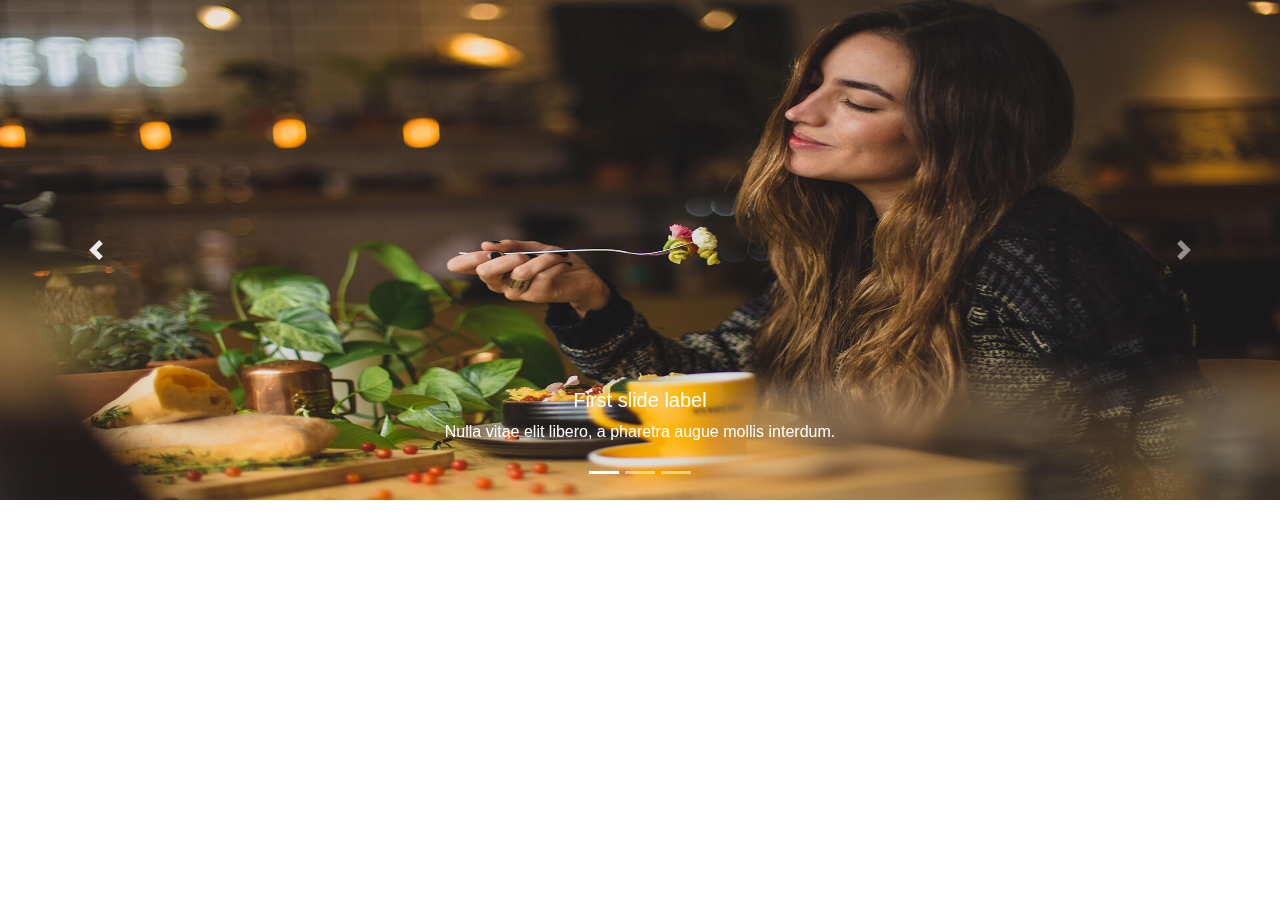
<file: Manohar Bikkaneri-carousel/carousel.html>
<!DOCTYPE html>
<html>
<head>
	<title></title>
	<link rel="stylesheet" href="https://stackpath.bootstrapcdn.com/bootstrap/4.5.2/css/bootstrap.min.css" integrity="sha384-JcKb8q3iqJ61gNV9KGb8thSsNjpSL0n8PARn9HuZOnIxN0hoP+VmmDGMN5t9UJ0Z" crossorigin="anonymous">
	<link rel="stylesheet" type="text/css" href="css/style.css">
	
</head>
<body>

	<div>
		<div id="carouselExampleCaptions" class="carousel slide" data-ride="carousel">
  <ol class="carousel-indicators">
    <li data-target="#carouselExampleCaptions" data-slide-to="0" class="active"></li>
    <li data-target="#carouselExampleCaptions" data-slide-to="1"></li>
    <li data-target="#carouselExampleCaptions" data-slide-to="2"></li>
  </ol>
  <div class="carousel-inner">
    <div class="carousel-item active">
      <img src="img/slide-1.jpg" class="d-block w-100" alt="...">
      <div class="carousel-caption d-none d-md-block">
        <h5>First slide label</h5>
        <p>Nulla vitae elit libero, a pharetra augue mollis interdum.</p>
      </div>
    </div>
    <div class="carousel-item">
      <img src="img/slide-2.jpg" class="d-block w-100" alt="...">
      <div class="carousel-caption d-none d-md-block">
        <h5>Second slide label</h5>
        <p>Lorem ipsum dolor sit amet, consectetur adipiscing elit.</p>
      </div>
    </div>
    <div class="carousel-item">
      <img src="img/slide-3.jpg" class="d-block w-100" alt="...">
      <div class="carousel-caption d-none d-md-block">
        <h5>Third slide label</h5>
        <p>Praesent commodo cursus magna, vel scelerisque nisl consectetur.</p>
      </div>
    </div>
  </div>
  <a class="carousel-control-prev" href="#carouselExampleCaptions" role="button" data-slide="prev">
    <span class="carousel-control-prev-icon" aria-hidden="true"></span>
    <span class="sr-only">Previous</span>
  </a>
  <a class="carousel-control-next" href="#carouselExampleCaptions" role="button" data-slide="next">
    <span class="carousel-control-next-icon" aria-hidden="true"></span>
    <span class="sr-only">Next</span>
  </a>
</div></div>

  

<script src="https://code.jquery.com/jquery-3.5.1.slim.min.js" integrity="sha384-DfXdz2htPH0lsSSs5nCTpuj/zy4C+OGpamoFVy38MVBnE+IbbVYUew+OrCXaRkfj" crossorigin="anonymous"></script>
<script src="https://cdn.jsdelivr.net/npm/popper.js@1.16.1/dist/umd/popper.min.js" integrity="sha384-9/reFTGAW83EW2RDu2S0VKaIzap3H66lZH81PoYlFhbGU+6BZp6G7niu735Sk7lN" crossorigin="anonymous"></script>
<script src="https://stackpath.bootstrapcdn.com/bootstrap/4.5.2/js/bootstrap.min.js" integrity="sha384-B4gt1jrGC7Jh4AgTPSdUtOBvfO8shuf57BaghqFfPlYxofvL8/KUEfYiJOMMV+rV" crossorigin="anonymous"></script>

</body>
</html>
</file>
<file: Manohar Bikkaneri-carousel/css/style.css>
.carousel-item{
    height: 500px;
} 
.carousel-item img{
    height: 500px;
}
</file>
